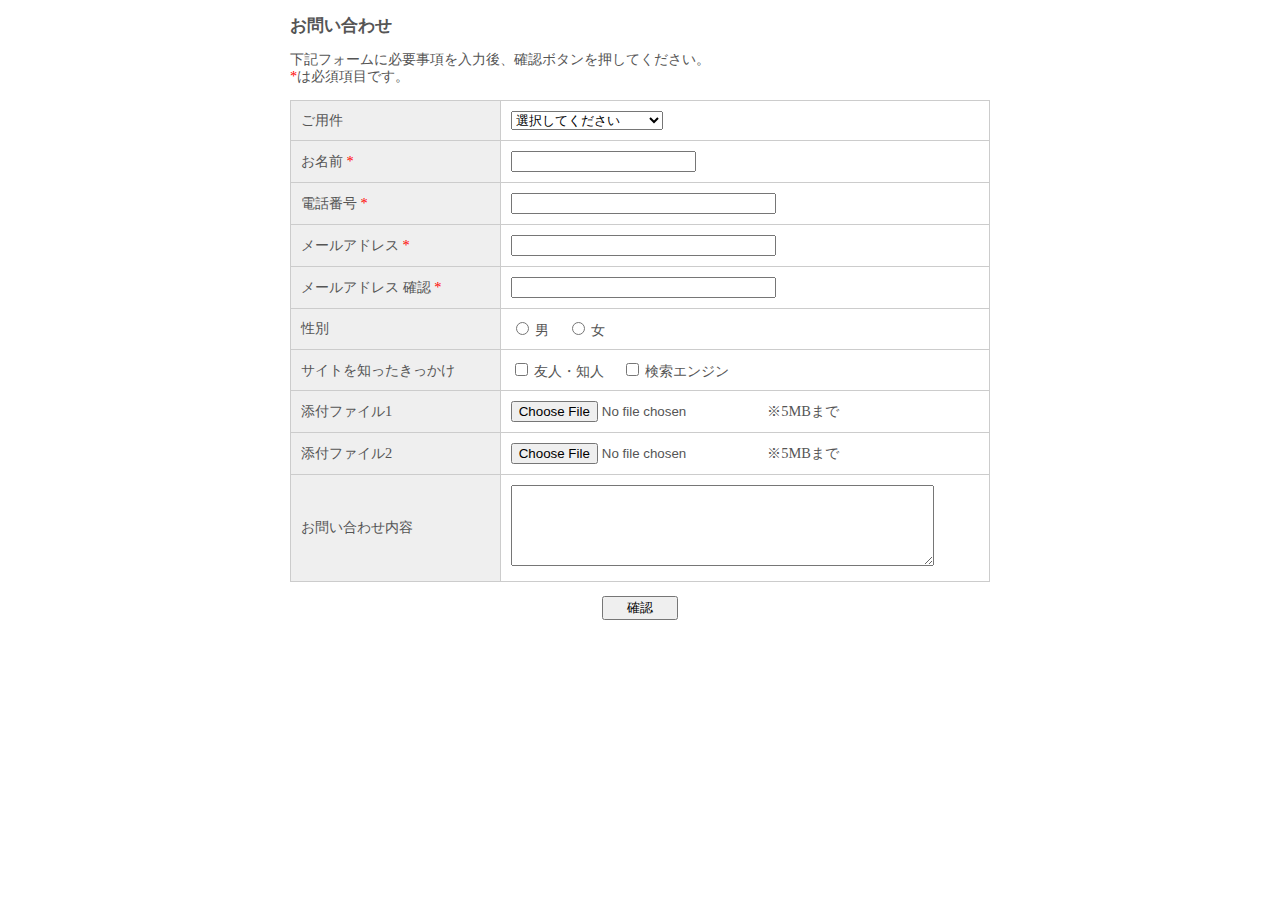
<file: contact/contact.html>
<!DOCTYPE HTML>
<html lang="ja">
<head>
<meta charset="utf-8">
<meta name="viewport" content="width=device-width, initial-scale=1, maximum-scale=1, user-scalable=no" />
<meta name="format-detection" content="telephone=no">
<title>お問い合わせフォーム</title>
<meta name="Description" content="" />
<meta name="Keywords" content="" />
<meta http-equiv="Content-Style-Type" content="text/css" />
<style type="text/css">
#formWrap {
	width:700px;
	margin:0 auto;
	color:#555;
	line-height:120%;
	font-size:90%;
}
table.formTable {
	width:100%;
	margin:0 auto;
	border-collapse:collapse;
}
table.formTable td, table.formTable th {
	border:1px solid #ccc;
	padding:10px;
}
table.formTable th {
	width:30%;
	font-weight:normal;
	background:#efefef;
	text-align:left;
}
.require{
	color:#F00;	
}
/*　簡易版レスポンシブ用CSS（必要最低限のみとしています。ブレークポイントも含め自由に設定下さい）　*/
@media screen and (max-width:572px) {
#formWrap {
	width:95%;
	margin:0 auto;
}
table.formTable th, table.formTable td {
	width:auto;
	display:block;
}
table.formTable th {
	margin-top:5px;
	border-bottom:0;
}
form input[type="text"], form textarea {
	width:80%;
	padding:5px;
	font-size:110%;
	display:block;
}
form input[type="submit"], form input[type="reset"], form input[type="button"] {
	display:block;
	width:100%;
	height:40px;
}
}
</style>
</head>
<body>
<div id="formWrap">
  <h3>お問い合わせ</h3>
  <p>下記フォームに必要事項を入力後、確認ボタンを押してください。<br>
  <span class="require">*</span>は必須項目です。</p>
  <form action="mail.php" method="post" enctype="multipart/form-data">
    <table class="formTable">
      <tr>
        <th>ご用件</th>
        <td>
        <select name="ご用件">
            <option value="">選択してください</option>
            <option value="ご質問・お問い合わせ">ご質問・お問い合わせ</option>
            <option value="リンクについて">リンクについて</option>
        </select>
        </td>
      </tr>
      <tr>
        <th>お名前 <span class="require">*</span></th>
        <td><input size="20" type="text" name="お名前" /></td>
      </tr>
      <tr>
        <th>電話番号 <span class="require">*</span></th>
        <td><input size="30" type="text" name="電話番号" /></td>
      </tr>
      <tr>
        <th>メールアドレス <span class="require">*</span></th>
        <td><input size="30" type="text" name="Email" /></td>
      </tr>
      <tr>
        <th>メールアドレス 確認 <span class="require">*</span></th>
        <td><input size="30" type="text" name="Email（確認）" /></td>
      </tr>
      <tr>
        <th>性別</th>
        <td>
        <input type="radio" name="性別" value="男" /> 男　
        <input type="radio" name="性別" value="女" /> 女 
        </td>
      </tr>
      <tr>
        <th>サイトを知ったきっかけ</th>
        <td><input name="サイトを知ったきっかけ[]" type="checkbox" value="友人・知人" /> 友人・知人　
          <input name="サイトを知ったきっかけ[]" type="checkbox" value="検索エンジン" /> 検索エンジン</td>
      </tr>
      <tr>
        <th>添付ファイル1</th>
        <td><input type="file" name="upfile[]" /> ※5MBまで</td>
      </tr>
      <tr>
        <th>添付ファイル2</th>
        <td><input type="file" name="upfile[]" /> ※5MBまで</td>
      </tr>
      <tr>
        <th>お問い合わせ内容<br /></th>
        <td><textarea name="お問い合わせ内容" cols="50" rows="5"></textarea></td>
      </tr>
    </table>
    <p align="center">
      <input type="submit" value="　 確認 　" />
    </p>
  </form>
</div>
</body>
</html>
</file>
